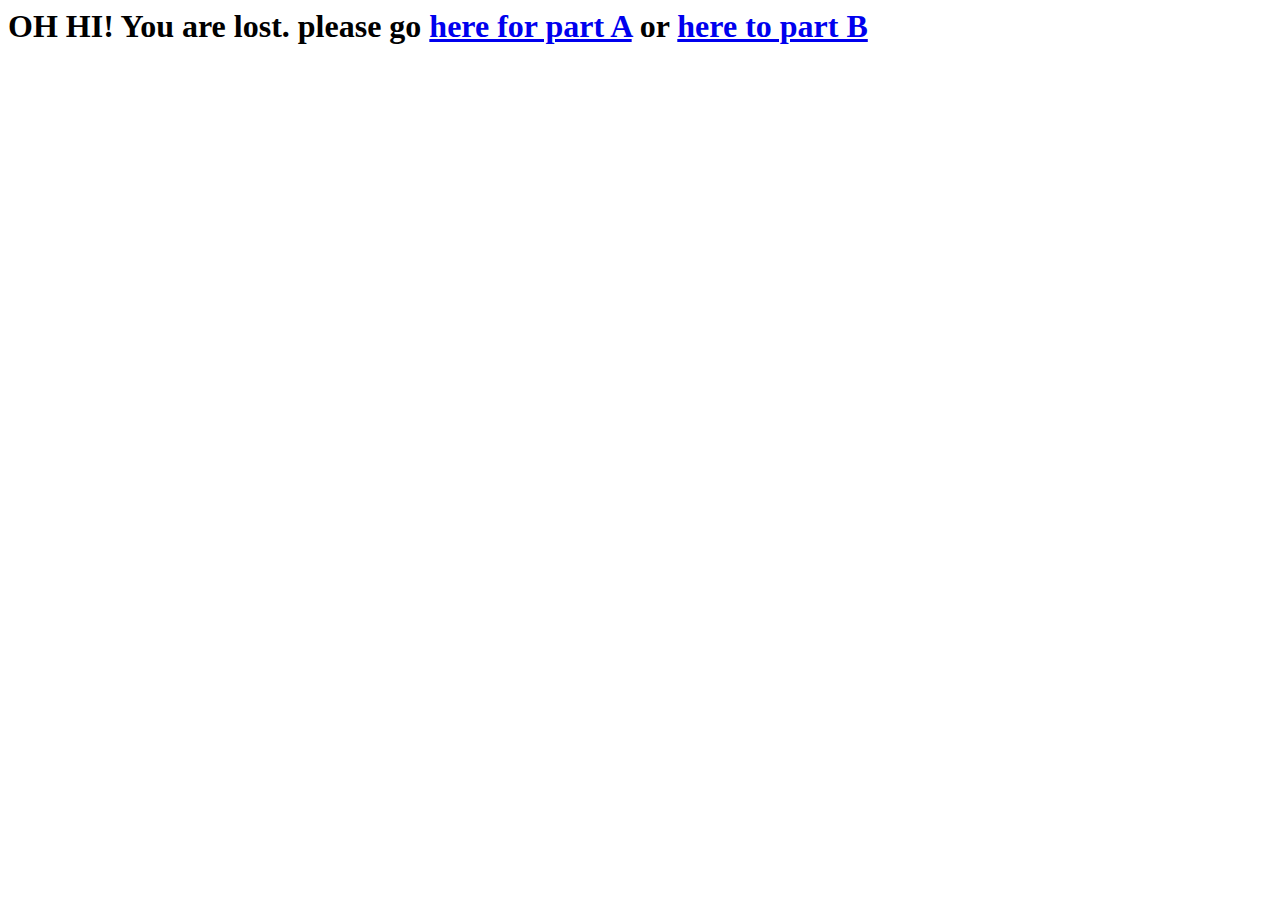
<file: index.html>
<!DOCTYPE: HTML>
<html>
	<head>
	<link rel="stylesheet" href="./css/css.css"/>
	</head>

<body>

	
	<h1>OH HI! You are lost. please go <a href='./html/partA.html'>here for part A</a> or <a href='./html/partB.html'>here to part B</a></h1>

</body>

</html>
</file>
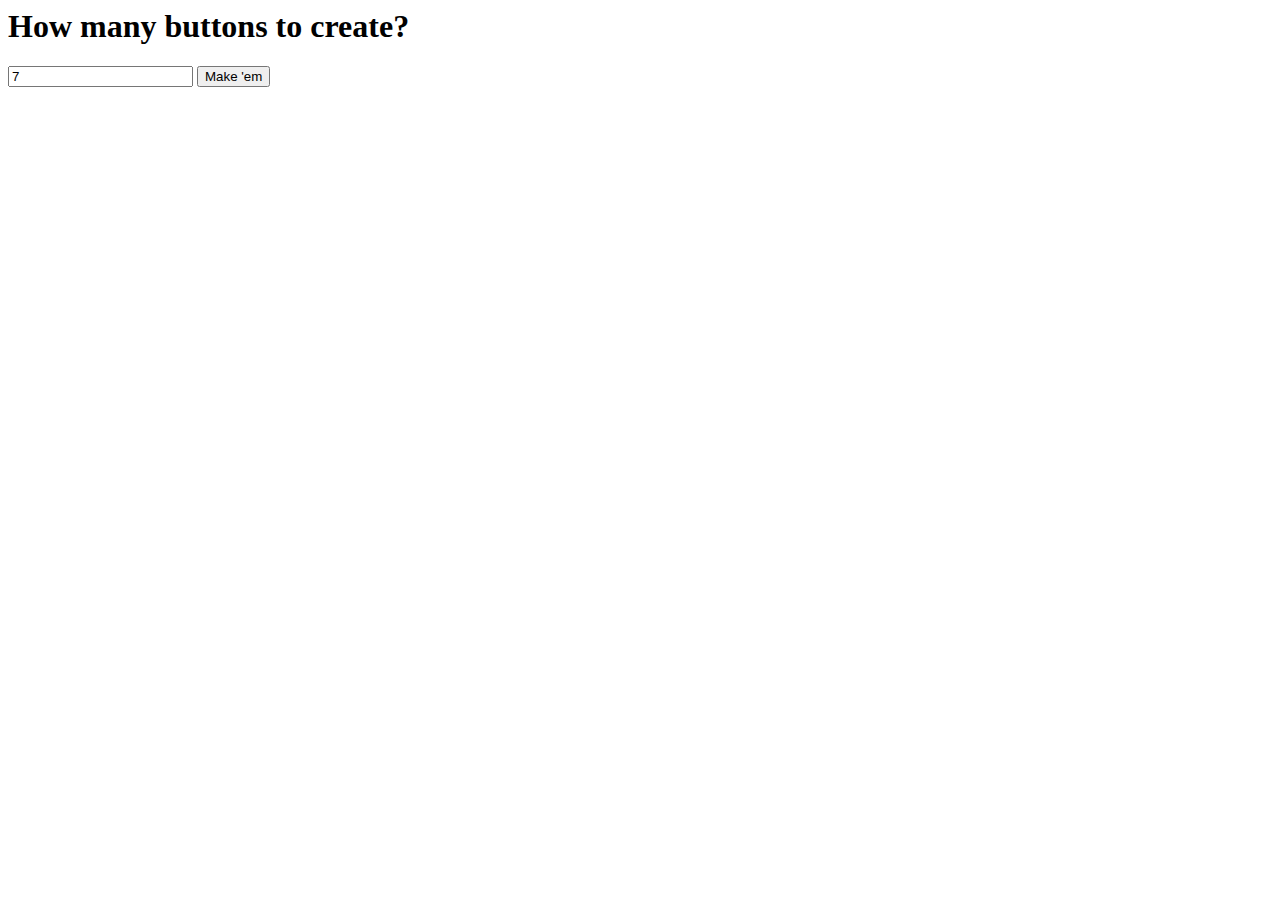
<file: html/partA.html>
<!DOCTYPE: HTML>
<html>
	<head>
	<link rel="stylesheet" href="../css/css.css"/>
	</head>

<body>

	
	<h1>How many buttons to create?</h1>
	<input id='squareOrder' type='text' value='7'/>
	
	<button id='orderButton'>Make 'em</button>
	<div id='gameZone'>
	
	
	
	</div>

</body>
<script src="../js/partA.js"></script>
</html>
</file>
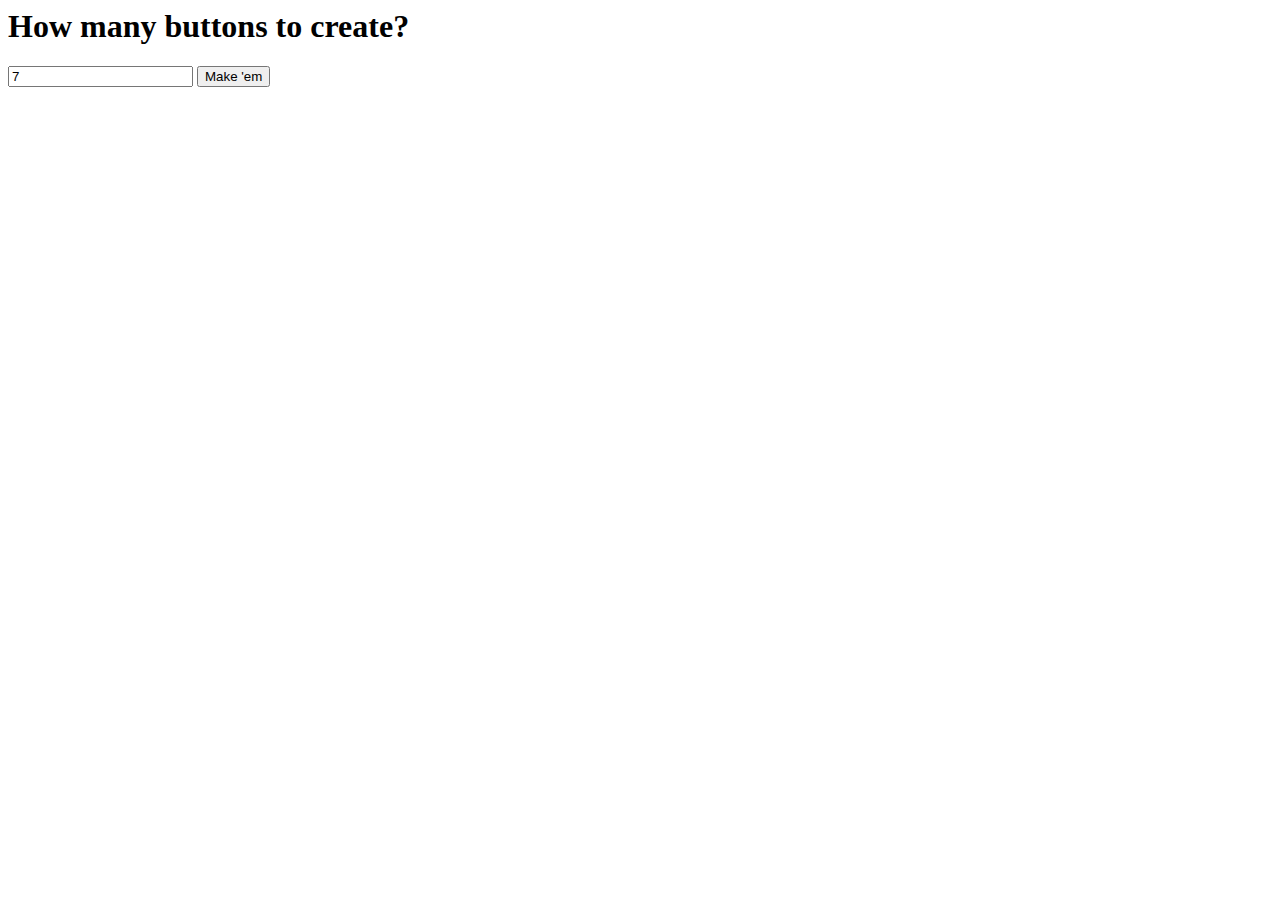
<file: html/partB.html>
<!DOCTYPE: HTML>
<html>
	<head>
	<link rel="stylesheet" href="../css/css.css"/>
	</head>

<body>

	
	<h1>How many buttons to create?</h1>
	<input id='squareOrder' type='text' value='7'/>
	
	<button id='orderButton'>Make 'em</button>
	<div id='messageZone'></div>
	<div id='gameZone'>
	
	
	
	
	</div>

</body>
<script src="../js/partB.js"></script>
</html>
</file>
<file: css/css.css>
html{
	position: absolute;
	height: 95vh;
	width: 95vw;
	max-width: 95vw;
	
}
</file>
